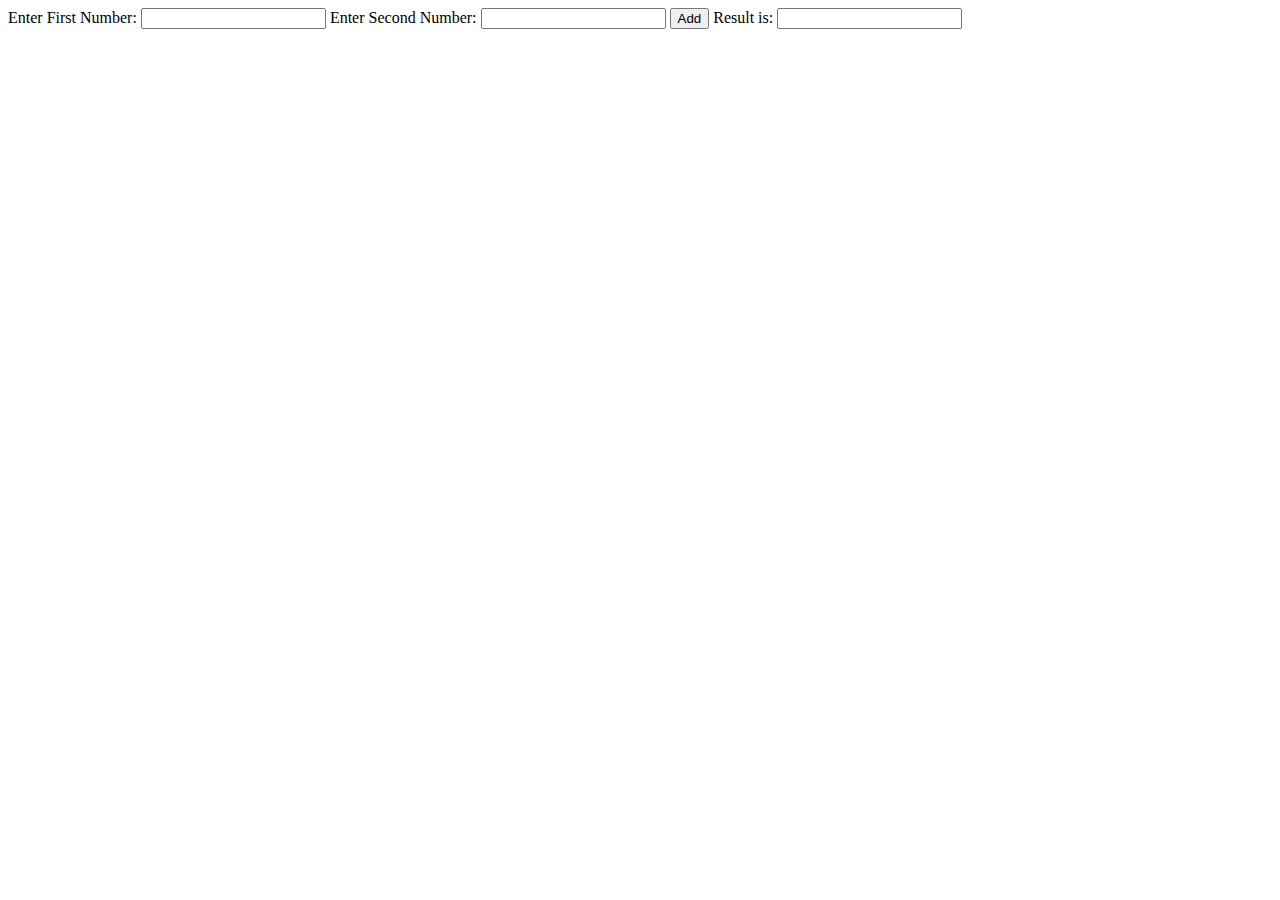
<file: doc/dynamic.html>
<!doctype html>
<html>

<head>
    <title>Adding two numbers</title>
</head>

<body>
Enter First Number: <input id="first">
Enter Second Number: <input id="second">
<button onclick="add()">Add</button>
Result is: <input id="answer">

<script>
    function add(){
        var a,b,c;
        a=Number(document.getElementById("first").value);
        b=Number(document.getElementById("second").value);
        c= a + b;
        document.getElementById("answer").value= c;
    }
</script>

</body>

</html>
</file>
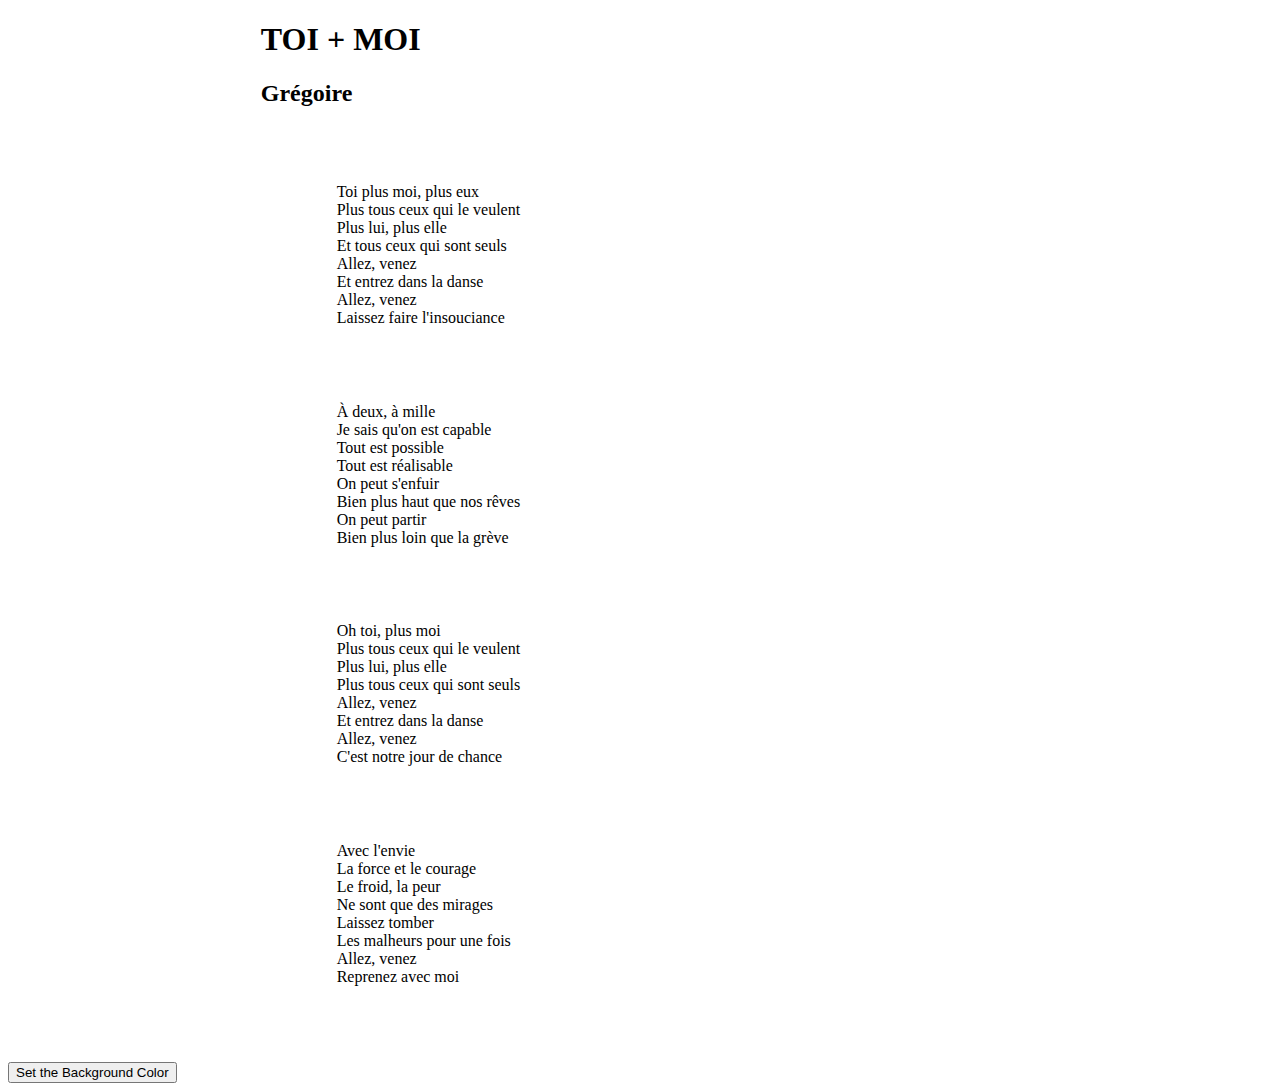
<file: doc/pretty.html>
<!DOCTYPE html>
<html lang="en">
    <head>
        <meta charset="UTF-8">
        <link rel="stylesheet" href="style.css" />
        <script src="action.js"></script>
        <title>Title</title>
    </head>

    <body>
        <div class="parent">
            <h1>TOI + MOI</h1>
            <h2>Grégoire</h2>
            <p>
                Toi plus moi, plus eux<br>
                Plus tous ceux qui le veulent<br>
                Plus lui, plus elle<br>
                Et tous ceux qui sont seuls<br>
                Allez, venez<br>
                Et entrez dans la danse<br>
                Allez, venez<br>
                Laissez faire l'insouciance<br>
            </p>
            <p>
                À deux, à mille<br>
                Je sais qu'on est capable<br>
                Tout est possible<br>
                Tout est réalisable<br>
                On peut s'enfuir<br>
                Bien plus haut que nos rêves<br>
                On peut partir<br>
                Bien plus loin que la grève<br>
            </p>
            <p>
                Oh toi, plus moi<br>
                Plus tous ceux qui le veulent<br>
                Plus lui, plus elle<br>
                Plus tous ceux qui sont seuls<br>
                Allez, venez<br>
                Et entrez dans la danse<br>
                Allez, venez<br>
                C'est notre jour de chance<br>
            </p>
            <p>
                Avec l'envie<br>
                La force et le courage<br>
                Le froid, la peur<br>
                Ne sont que des mirages<br>
                Laissez tomber<br>
                Les malheurs pour une fois<br>
                Allez, venez<br>
                Reprenez avec moi<br>
            </p>
        </div>

        <div>
            <input name="button" type="button" id="Button1" onClick="setRandomColor();" value="Set the Background Color" />
        </div>

    </body>
</html>
</file>
<file: doc/style.css>
.parent {
    margin-left: 20%;
    margin-right: 20%;
}

p:hover {
    color: coral;
    transform: rotate(180deg);
}

p {
    width: -moz-fit-content;
    margin: 10%;
    transition: color 1s, transform 2s;
}
</file>
